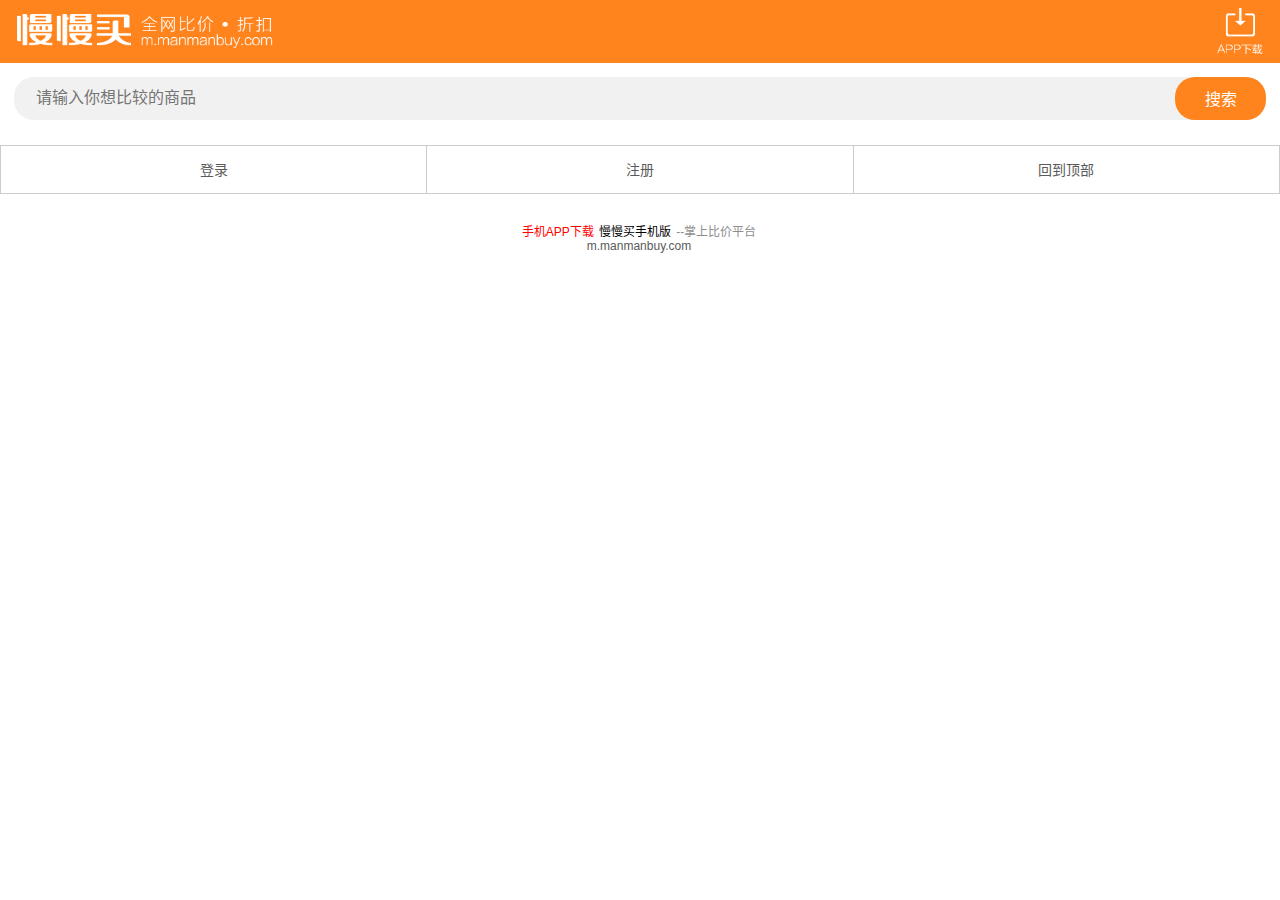
<file: model.html>
<!DOCTYPE html>
<html lang="zh-CN">
<head>
    <meta charset="UTF-8">
    <title>Title</title>
    <!--flexible css 初始化-->
    <script src='lib/flexible/flexible_css.js'></script>
    <!--flexible适配插件-->
    <script src='lib/flexible/flexible.js'></script>
    <link rel="stylesheet" href="css/model.css">
</head>
<body>
<!--头部开始-->
<header>
    <div class="h_buy">
        <a href="#">
            <img src="images/header_logo.png" alt="">
        </a>
    </div>
    <div class="h_downLoad">
        <a href="#">
            <img src="images/header_app.png" alt="">
        </a>
    </div>
</header>
<!--头部结束-->

<!--搜索框开始-->
<div class="search">
    <div class="search_s">
        <input type="text" class='search_content' placeholder='请输入你想比较的商品'>
        <input type="button" class='s_b' value='搜索'>
    </div>
</div>
<!--搜索框结束-->

<!--注册登录开始-->
<footer>
    <div class="login">
        <ul>
            <li><a href="#">登录</a></li>
            <li><a href="#">注册</a></li>
            <li><a href="#"><i class='login_back'>回到顶部</i></a></li>
        </ul>
    </div>
    <div class='footer_download'>
        <div>
            <a href="#" class='down'>手机APP下载</a>
            <a href="#" class='mobile'>慢慢买手机版</a>
            <a href="#" class='compare'>--掌上比价平台</a>
        </div>
        <div>
            <a href="#">
                m.manmanbuy.com
            </a>
        </div>
    </div>
</footer>

<!--注册登录结束-->
</body>
<script src='js/jquery-1.12.4.js'></script>
<script src='lib/art/template-web.js'></script>
<script src='js/model.js'></script>
</html>
</file>
<file: css/model.css>
@charset "UTF-8";
html,
body,
div,
h1,
h2,
h3,
h4,
h5,
h6,
ul,
li,
ol,
dl,
dt,
dd,
table,
tr,
td,
p,
a,
img,
section,
header,
nav,
footer,
main,
input {
  padding: 0;
  margin: 0;
  box-sizing: border-box;
}
body {
  background: #fff;
  color: #5a5a5a;
  font-family: "Helvetica Neue", Helvetica, STHeiTi, sans-serif !important;
}
img {
  display: block;
  width: 100%;
}
input,
button,
img,
textarea {
  border: none;
  outline-style: none;
}
a {
  text-decoration: none;
  color: #5a5a5a;
  -webkit-tap-highlight-color: rgba(0, 0, 0, 0);
}
a:hover {
  color: #5a5a5a;
}
li {
  list-style: none;
}
h1,
h2,
h3,
h5,
h4,
h6 {
  font-size: 100%;
  font-weight: normal;
}
i,
em {
  font-style: normal;
}
.one-txt-cut {
  overflow: hidden;
  white-space: nowrap;
  text-overflow: ellipsis;
}
.text_cut {
  overflow: hidden;
  text-overflow: ellipsis;
  display: -webkit-box;
  -webkit-line-clamp: 2;
  -webkit-box-orient: vertical;
}
.fl {
  float: left;
}
.fr {
  float: right;
}
.clearfix::after {
  content: "";
  display: block;
  height: 0;
  line-height: 0;
  visibility: hidden;
  clear: both;
}
.clearfix {
  zoom: 1;
}
header {
  background-color: #ff841d;
  height: 0.839979rem;
  overflow: hidden;
  width: 100%;
}
header .h_buy {
  float: left;
  width: 3.413248rem;
  height: 0.466655rem;
  margin-left: 0.226661rem;
  margin-top: 14px;
}
header .h_buy a {
  display: block;
  height: 100%;
  width: 100%;
}
header .h_buy img {
  display: block;
  width: 3.413248rem;
}
header .h_downLoad {
  float: right;
  width: 0.613318rem;
  height: 0.613318rem;
  margin-right: 0.226661rem;
  margin-top: 0.1133305rem;
}
header .h_downLoad a {
  display: block;
  height: 100%;
  width: 100%;
}
header .h_downLoad a img {
  width: 100%;
}
.search {
  height: 0.959976rem;
  padding: 0.186662rem;
  width: 100%;
  position: relative;
}
.search .search_s {
  height: 0.573319rem;
  width: 100%;
  position: relative;
}
.search .search_s .search_content {
  position: absolute;
  background-color: #f1f1f1;
  top: 0;
  width: 100%;
  height: 100%;
  display: block;
  padding: 0 0.293326rem;
  border-radius: 0.26666rem;
}
[data-dpr='1'] .search .search_s .search_content {
  font-size: 16px;
}
[data-dpr='2'] .search .search_s .search_content {
  font-size: 32px;
}
[data-dpr="3"] .search .search_s .search_content {
  font-size: 48px;
}
.search .search_s .s_b {
  width: 1.213303rem;
  height: 100%;
  position: absolute;
  background-color: #ff841d;
  border-radius: 0.26666rem;
  right: 0;
  color: white;
}
[data-dpr='1'] .search .search_s .s_b {
  font-size: 16px;
}
[data-dpr='2'] .search .search_s .s_b {
  font-size: 32px;
}
[data-dpr="3"] .search .search_s .s_b {
  font-size: 48px;
}
footer {
  margin-top: 0.13333rem;
  height: 1.826621rem;
}
.login ul {
  display: flex;
}
.login ul li {
  float: left;
  flex: 1;
  text-align: center;
  border: 1px solid #ccc;
  height: 0.653317rem;
  line-height: 0.653317rem;
  /**
       * Created by aaaaa on 2017/7/23.
       */
}
[data-dpr='1'] .login ul li a {
  font-size: 14px;
}
[data-dpr='2'] .login ul li a {
  font-size: 28px;
}
[data-dpr="3"] .login ul li a {
  font-size: 42px;
}
.login ul li:nth-child(1) {
  border-right: none;
}
.login ul li:nth-child(3) {
  border-left: none;
}
.footer_download {
  padding: 0.373324rem;
  text-align: center;
}
.footer_download a {
  margin-right: 0.026666rem;
}
.footer_download .down {
  color: red;
}
.footer_download .mobile {
  color: #000;
}
.footer_download .compare {
  color: #8d8d8d;
}
</file>
